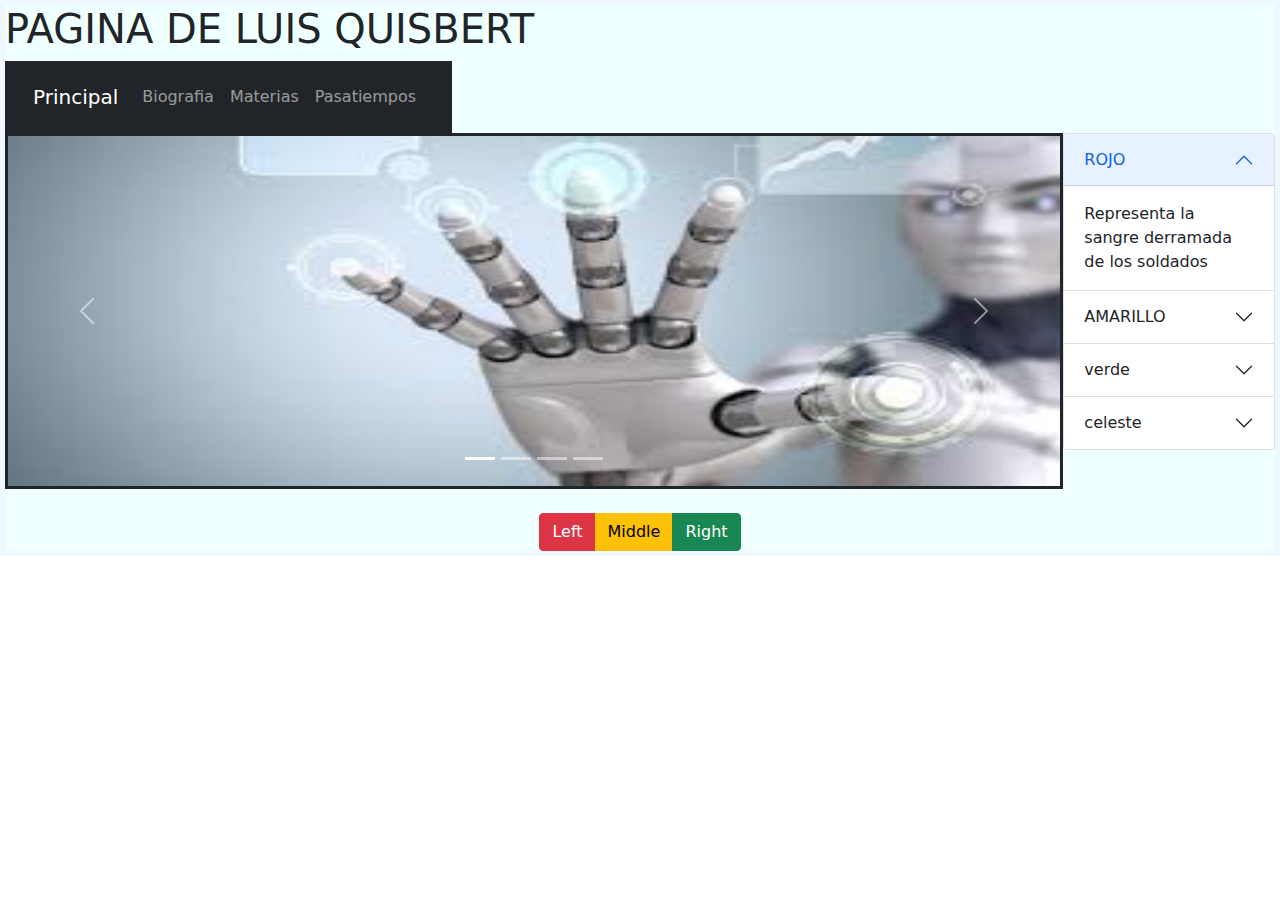
<file: index.html>
<!DOCTYPE html>
<html lang="en">
<head>
    <meta charset="UTF-8">
    <meta http-equiv="X-UA-Compatible" content="IE=edge">
    <meta name="viewport" content="width=device-width, initial-scale=1.0">
    <link rel="stylesheet" href="estilos/style.css">
    <link rel="stylesheet" href="css/bootstrap.min.css">
    <script src="js/bootstrap.bundle.min.js"></script>
    <title>Document</title>
</head>
<body>
    <div class="contenedor">
        <div class="header">
            <h1>PAGINA DE LUIS QUISBERT</h1>
        </div>
        <div class="nav">
            <nav class="navbar navbar-expand-lg  navbar-dark bg-dark p-3">
                <div class="container-fluid">
                  <a class="navbar-brand" href="#">Principal</a>
                  <button class="navbar-toggler" type="button" data-bs-toggle="collapse" data-bs-target="#navbarNav" aria-controls="navbarNav" aria-expanded="false" aria-label="Toggle navigation">
                    <span class="navbar-toggler-icon"></span>
                  </button>
                  <div class="collapse navbar-collapse" id="navbarNav">
                    <ul class="navbar-nav">
                      <li class="nav-item">
                        <a class="nav-link" aria-current="page" href="pass/biografia.html">Biografia</a>
                      </li>
                      <li class="nav-item">
                        <a class="nav-link" href="pass/Materias.html">Materias</a>
                      </li>
                      <li class="nav-item">
                        <a class="nav-link" href="pass/Pasatiempos.html">Pasatiempos</a>
                      </li>
                    </ul>
                  </div>
                </div>
              </nav>
        </div>
        <div class="contenido ">
            <div id="carouselExampleIndicators" class="carousel slide" data-bs-ride="carousel">
                <div class="carousel-indicators">
                <button type="button" data-bs-target="#carouselExampleIndicators" data-bs-slide-to="0" class="active" aria-current="true" aria-label="Slide 1"></button>
                <button type="button" data-bs-target="#carouselExampleIndicators" data-bs-slide-to="1" aria-label="Slide 2"></button>
                <button type="button" data-bs-target="#carouselExampleIndicators" data-bs-slide-to="2" aria-label="Slide 3"></button>
                <button type="button" data-bs-target="#carouselExampleIndicators" data-bs-slide-to="3" aria-label="Slide 3"></button>
                </div>
                <div class="carousel-inner">
                <div class="carousel-item active">
                    <img src="img/img1.jpg" class="object-fit-cover d-block w-100" alt="...">
                </div>
                <div class="carousel-item">
                    <img src="img/img2.jpg" class="object-fit-cover d-block w-100" alt="...">
                </div>
                <div class="carousel-item">
                    <img src="img/img3.jpg" class="object-fit-cover d-block w-100" alt="...">
                </div>
                <div class="carousel-item">
                    <img src="img/img4.jpg" class="object-fit-cover d-block w-100" alt="...">
                </div>
                </div>
                <button class="carousel-control-prev" type="button" data-bs-target="#carouselExampleIndicators" data-bs-slide="prev">
                <span class="carousel-control-prev-icon" aria-hidden="true"></span>
                <span class="visually-hidden">Previous</span>
                </button>
                <button class="carousel-control-next" type="button" data-bs-target="#carouselExampleIndicators" data-bs-slide="next">
                <span class="carousel-control-next-icon" aria-hidden="true"></span>
                <span class="visually-hidden">Next</span>
                </button>
            </div>
        </div>
        <div class="ads">
            <div class="accordion" id="accordionExample">
                <div class="accordion-item">
                <h2 class="accordion-header" id="headingOne">
                    <button class="accordion-button" type="button" data-bs-toggle="collapse" data-bs-target="#collapseOne" aria-expanded="true" aria-controls="collapseOne">
                    ROJO
                    </button>
                </h2>
                <div id="collapseOne" class="accordion-collapse collapse show" aria-labelledby="headingOne" data-bs-parent="#accordionExample">
                    <div class="accordion-body">
                        Representa la sangre derramada de los soldados
                    </div>
                </div>
                </div>
                <div class="accordion-item">
                <h2 class="accordion-header" id="headingTwo">
                    <button class="accordion-button collapsed" type="button" data-bs-toggle="collapse" data-bs-target="#collapseTwo" aria-expanded="false" aria-controls="collapseTwo">
                    AMARILLO
                    </button>
                </h2>
                <div id="collapseTwo" class="accordion-collapse collapse" aria-labelledby="headingTwo" data-bs-parent="#accordionExample">
                    <div class="accordion-body">
                        Representa la riqueza de bolivia
                    </div>
                </div>
                </div>
                <div class="accordion-item">
                <h2 class="accordion-header" id="headingThree">
                    <button class="accordion-button collapsed" type="button" data-bs-toggle="collapse" data-bs-target="#collapseThree" aria-expanded="false" aria-controls="collapseThree">
                    verde
                    </button>
                </h2>
                <div id="collapseThree" class="accordion-collapse collapse" aria-labelledby="headingThree" data-bs-parent="#accordionExample">
                    <div class="accordion-body">
                    El verde representa la fuana de bolivia
                    </div>
                </div>
                </div>



                <div class="accordion-item">
                    <h2 class="accordion-header" id="headingfour">
                    <button class="accordion-button collapsed" type="button" data-bs-toggle="collapse" data-bs-target="#collapsefour" aria-expanded="false" aria-controls="collapsefour">
                        celeste
                    </button>
                    </h2>
                    <div id="collapsefour" class="accordion-collapse collapse" aria-labelledby="headingfour" data-bs-parent="#accordionExample">
                    <div class="accordion-body">
                    Representa el litoral perdido
                    </div>
                    </div>
                </div>
            </div>
        </div>
        

        <div class="footer">
            <br>
            <div class="btn-group" role="group" aria-label="Basic mixed styles example">
                <button type="button" class="btn btn-danger">Left</button>
                <button type="button" class="btn btn-warning">Middle</button>
                <button type="button" class="btn btn-success">Right</button>
            </div>
        </div>
    </div>
</body>
</html>
</file>
<file: estilos/style.css>
*{
    margin: 0;
    padding: 1 px;
}
.contenedor{
    padding: 5px;
    background-color: aliceblue;
    display: grid;
    grid-template-columns: 5fr 1fr;
    grid-template-areas: "header     header"
                          "nav         nav"
                          "contenido    ads"
                          "footer       footer";
}
.contenedor .header{
    background-color: azure;
    grid-area: header;
}
.contenedor .nav{
    background-color: azure;
    grid-area: nav;
   
}
.contenedor .contenido{
    border-style: solid;
    background-color: azure;
    grid-area: contenido;
}
.contenedor .ads{
    background-color: azure;
    grid-area: ads;
}
.contenedor .footer{
    background-color: azure;
    grid-area: footer;
    display: grid;
    justify-items: center;
}
img{
    height: 350px;
}
.row{
    padding: 15px;
   
}
</file>
